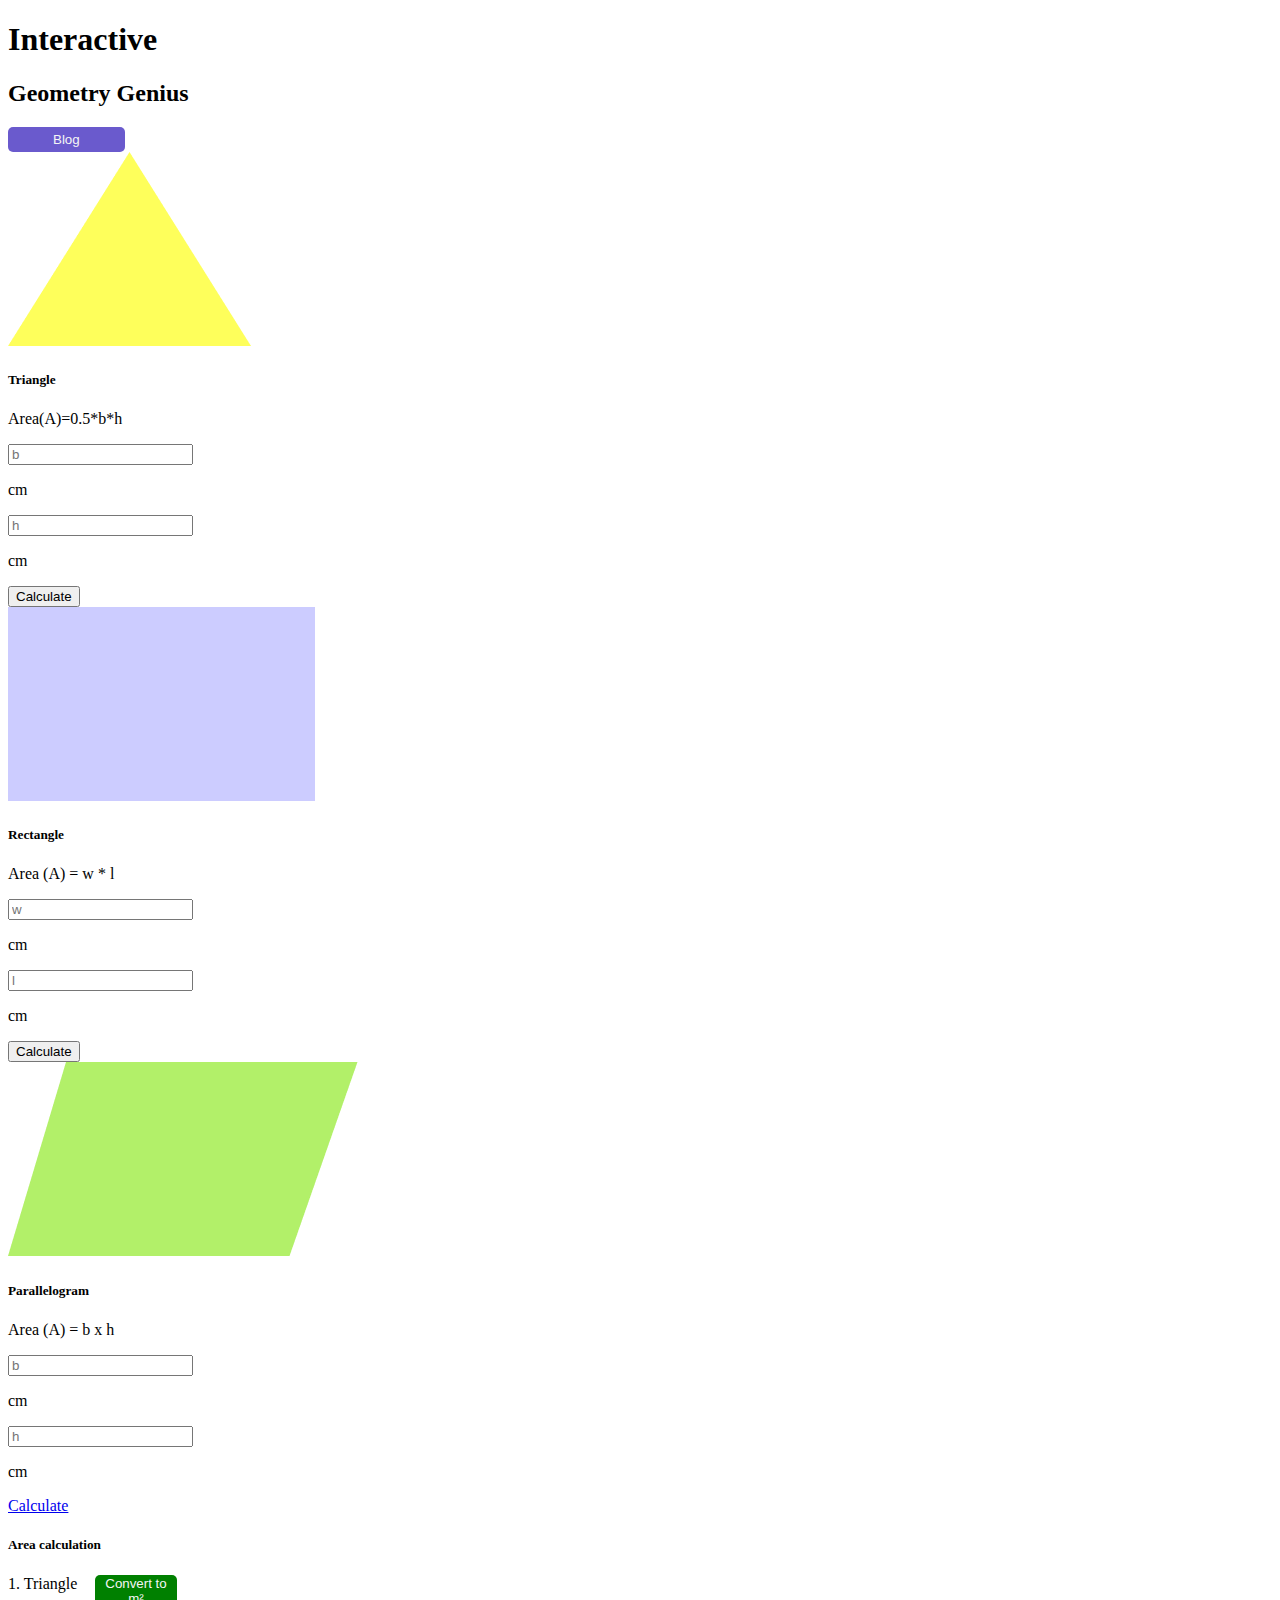
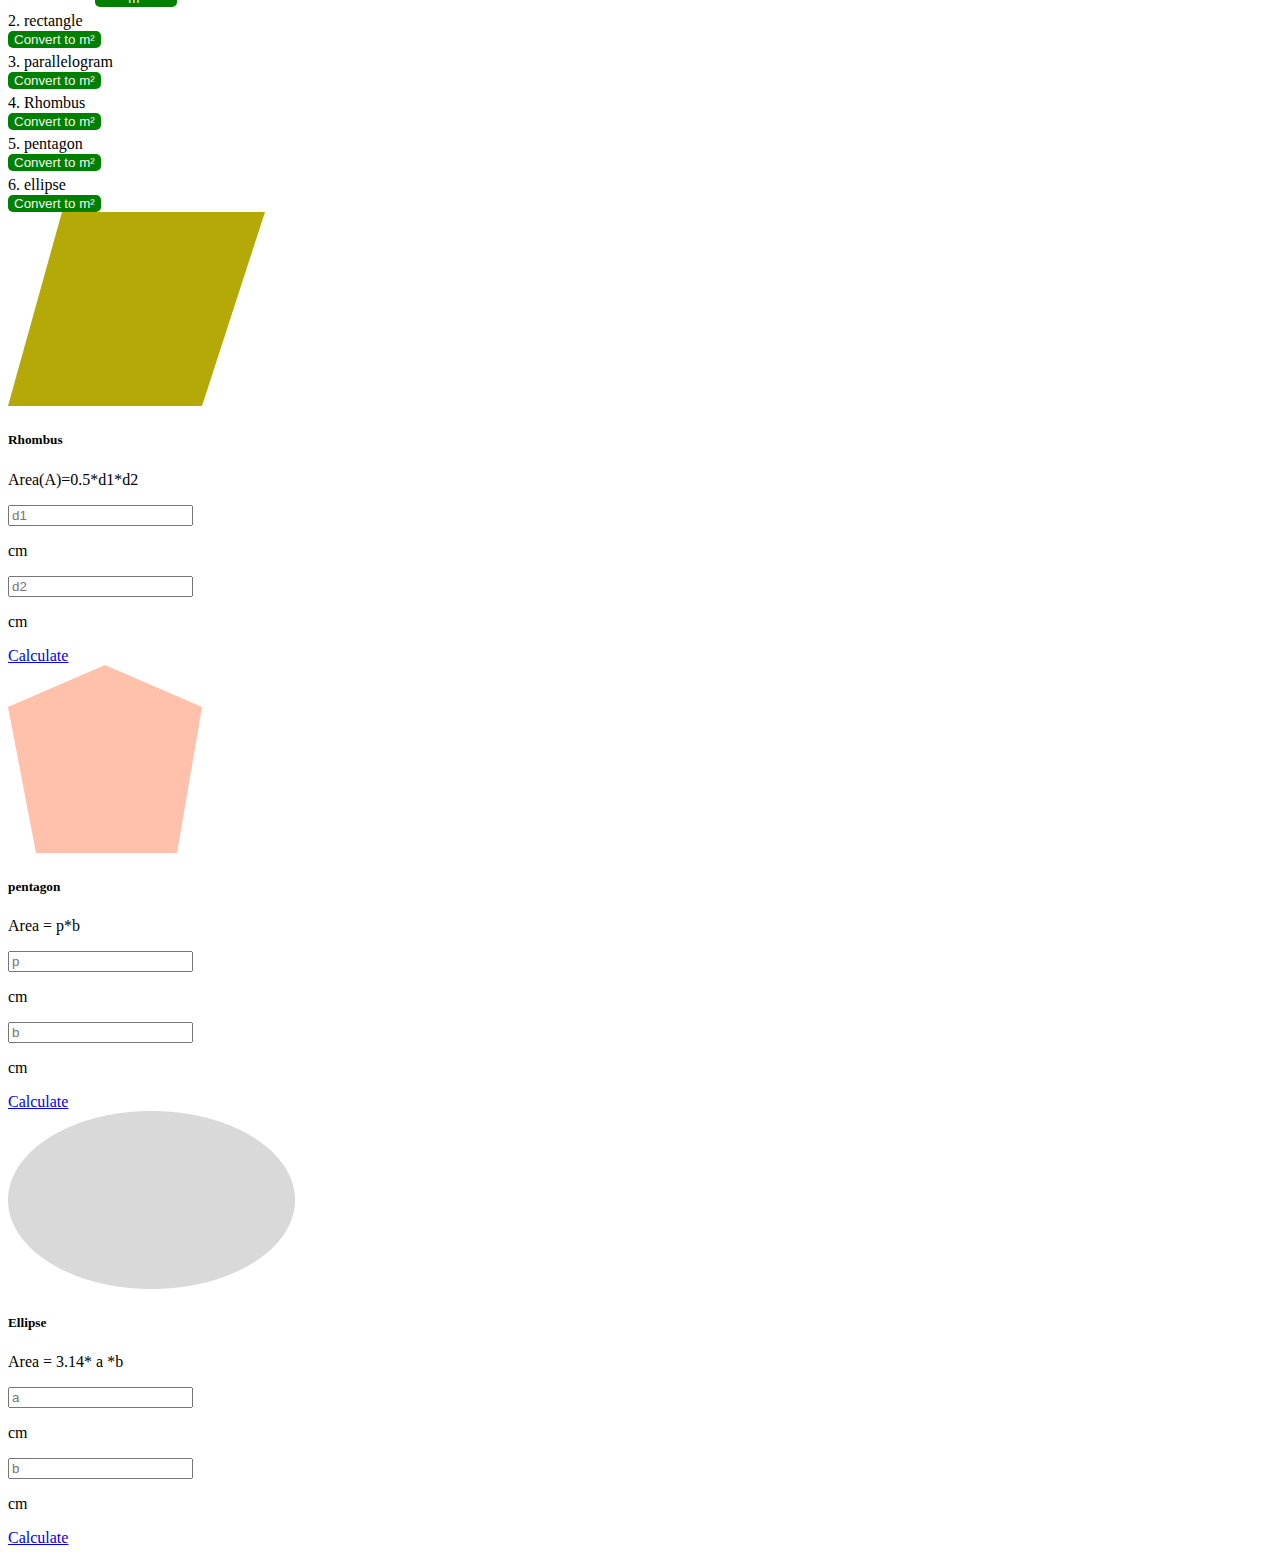
<file: index.html>
<!DOCTYPE html>
<html lang="en">
  <head>
    <meta charset="UTF-8" />
    <meta http-equiv="X-UA-Compatible" content="IE=edge" />
    <meta name="viewport" content="width=device-width, initial-scale=1.0" />
    <title>Document</title>
    <link
      href="https://cdn.jsdelivr.net/npm/bootstrap@5.3.0-alpha1/dist/css/bootstrap.min.css"
      rel="stylesheet"
      integrity="sha384-GLhlTQ8iRABdZLl6O3oVMWSktQOp6b7In1Zl3/Jr59b6EGGoI1aFkw7cmDA6j6gD"
      crossorigin="anonymous"
    />
    <link rel="stylesheet" href="./styles.css" />
  </head>
  <body>
    <header>
      <section class="bg-primary-subtle mx-5 mt-5 ps-3 d-flex">
        <div>
          <h1 class="fs-2">Interactive</h1>
          <h2 class="fs-3">Geometry Genius</h2>
        </div>
        <div class="ms-auto mt-4 me-2 text-white">
          <a href="./blog/blog.html"
            ><button type="button" class="blog_btn">Blog</button></a
          >
        </div>
      </section>
    </header>

    <!-- main part start -->

    <main>
      <!-- Cards -->
      <div class="row row-cols-4">
        <!-- card 1 -->
        <div class="card p-5 mt-4 ms-5" style="width: 16rem">
          <img src="images/triangle.png" class="card-img-top" alt="..." />
          <div class="card-body">
            <h5 class="card-title">Triangle</h5>
            <p class="card-text">Area(A)=0.5*b*h</p>
            <div class="d-flex row row-cols-2">
              <input class="mb-2" type="text" placeholder="b" id="triangle_b" />
              <p>cm</p>
              <input class="mb-2" type="text" placeholder="h" id="triangle_h" />
              <p>cm</p>
            </div>

            <button
              href="#"
              class="btn btn-primary"
              id="triangle"
              onclick="triangle()"
            >
              Calculate
            </button>
          </div>
        </div>
        <!-- card 2 -->
        <div class="card p-5 mt-4 ms-5" style="width: 16rem">
          <img src="images/rectangle.png" class="card-img-top" alt="..." />
          <div class="card-body">
            <h5 class="card-title">Rectangle</h5>
            <p class="card-text">Area (A) = w * l</p>
            <div class="d-flex row row-cols-2">
              <input
                class="mb-2"
                type="text"
                placeholder="w"
                id="rectangle_w"
              />
              <p>cm</p>
              <input
                class="mb-2"
                type="text"
                placeholder="l"
                id="rectangle_l"
              />
              <p>cm</p>
            </div>
            <button href="#" class="btn btn-primary" onclick="rectangle()">
              Calculate
            </button>
          </div>
        </div>

        <!-- card 3 -->
        <div class="card p-5 mt-4 ms-5" style="width: 16rem">
          <img src="images/parallelogram.png" class="card-img-top" alt="..." />
          <div class="card-body">
            <h5 class="card-title">Parallelogram</h5>
            <p class="card-text">Area (A) = b x h</p>
            
            <input
            class="mb-2"
            type="text"
            placeholder="b"
            id="parallelogram_b"
          />
          <p>cm</p>
          <input
            class="mb-2"
            type="text"
            placeholder="h"
            id="parallelogram_h"
          />
          <p>cm</p>

            <a href="#" class="btn btn-primary" onclick="parallelogram()">Calculate</a>
          </div>
        </div>

        <!-- result card -->

        <div class="card text-center mb-3 mt-4 ms-5" style="width: 16rem">
          <div class="card-body">
            <h5 class="card-title">Area calculation</h5>
            <div class="result___main">

              <div class="triangle__result">
                <div>1. Triangle</div>
                <div id="result__tri" class="result__main">25</div>
                <button class="rect__btn">Convert to m²</button>
              </div>
              
              <div class="rectangle__result">
                <div>2. rectangle</div>
                <div id="result__rect" class="result__main">25</div>
                <button class="rect__btn">Convert to m²</button>
              </div>

              <div class="parallelogram__result">
                <div>3. parallelogram</div>
                <div id="result__para" class="result__main">25</div>
                <button class="rect__btn">Convert to m²</button>
              </div>

              <div class="Rhombus__result">
                <div>4. Rhombus</div>
                <div id="result__rhom" class="result__main">25</div>
                <button class="rect__btn">Convert to m²</button>
              </div>

              <div class="pentagon__result">
                <div>5. pentagon</div>
                <div id="result__penta" class="result__main">25</div>
                <button class="rect__btn">Convert to m²</button>
              </div>

              <div class="ellipse__result">
                <div>6. ellipse</div>
                <div id="result__ellipse" class="result__main">25</div>
                <button class="rect__btn">Convert to m²</button>
              </div>

            </div>
     
          </div>
        </div>

        <!-- 2nd card row -->

        <!-- card 5 -->
        <div class="card p-5 mt-4 ms-5" style="width: 16rem">
          <img src="images/rhombus.png" class="card-img-top" alt="..." />
          <div class="card-body">
            <h5 class="card-title">Rhombus</h5>
            <p class="card-text">Area(A)=0.5*d1*d2</p>
            
            <input
            class="mb-2"
            type="text"
            placeholder="d1"
            id="Rhombus_d1"
          />
          <p>cm</p>
          <input
            class="mb-2"
            type="text"
            placeholder="d2"
            id="Rhombus_d2"
          />
          <p>cm</p>

            <a href="#" class="btn btn-primary "  onclick="Rhombus()"  >Calculate</a>
          </div>
        </div>


        <!-- card 6 -->
        <div class="card p-5 mt-4 ms-5" style="width: 16rem">
          <img src="images/pentagon.png" class="card-img-top" alt="..." />
          <div class="card-body">
            <h5 class="card-title">pentagon</h5>
            <p class="card-text">Area = p*b</p>
            
            <input
            class="mb-2"
            type="text"
            placeholder="p"
            id="pentagon_p"
          />
          <p>cm</p>
          <input
            class="mb-2"
            type="text"
            placeholder="b"
            id="pentagon_b"
          />
          <p>cm</p>

            <a href="#" class="btn btn-primary" onclick="pentagon()">Calculate</a>
          </div>
        </div>
        <!-- card 7 -->
        <div class="card p-5 mt-4 ms-5" style="width: 16rem">
          <img src="images/ellipse.png" class="card-img-top" alt="..." />
          <div class="card-body">
            <h5 class="card-title">Ellipse</h5>
            <p class="card-text">Area = 3.14* a *b</p>
            
            <input
            class="mb-2"
            type="text"
            placeholder="a"
            id="ellipse_a"
          />
          <p>cm</p>
          <input
            class="mb-2"
            type="text"
            placeholder="b"
            id="ellipse_b"
          />
          <p>cm</p>

            <a href="#" class="btn btn-primary" onclick="ellipse()">Calculate</a>
          </div>
        </div>
      </div>
    </main>

    <!-- js part -->
    <script src="./script.js"></script>
    <script
      src="https://cdn.jsdelivr.net/npm/bootstrap@5.3.0-alpha1/dist/js/bootstrap.bundle.min.js"
      integrity="sha384-w76AqPfDkMBDXo30jS1Sgez6pr3x5MlQ1ZAGC+nuZB+EYdgRZgiwxhTBTkF7CXvN"
      crossorigin="anonymous"
    ></script>
  </body>
</html>
</file>
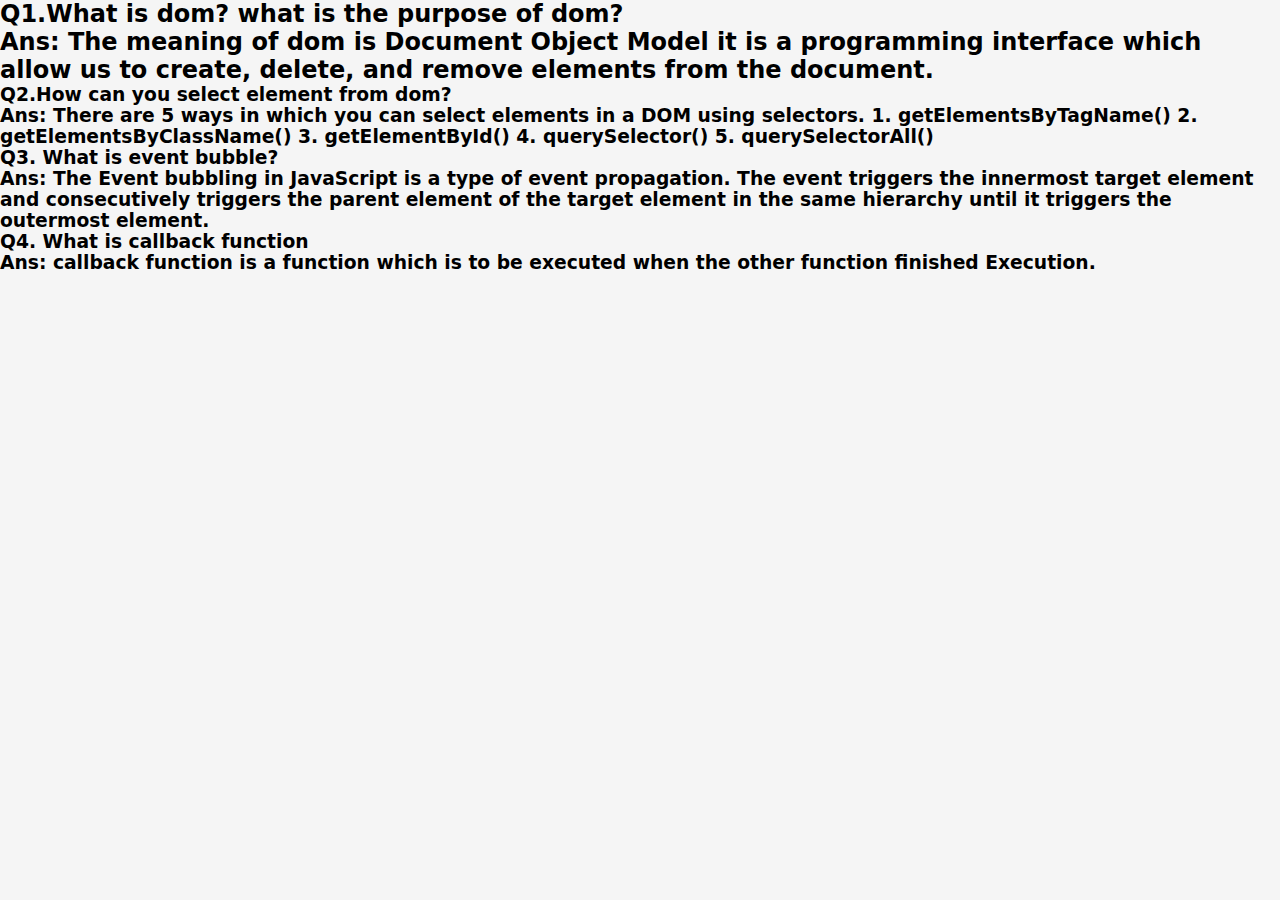
<file: blog/blog.html>
<!DOCTYPE html>
<html lang="en">
  <head>
    <meta charset="UTF-8" />
    <meta http-equiv="X-UA-Compatible" content="IE=edge" />
    <meta name="viewport" content="width=device-width, initial-scale=1.0" />
    <title>Blog</title>
    <h2>Q1.What is dom? what is the purpose of dom?</h2>
    <h2>Ans: The meaning of dom is Document Object Model it is a programming interface which allow us to create, delete, and remove elements from the document. </h2>
    <h3>Q2.How can you select element from dom?</h3>
    <h3>Ans: There are 5 ways in which you can select elements in a DOM using selectors.
      1. getElementsByTagName()
      2. getElementsByClassName()
      3. getElementById()
      4. querySelector()
      5. querySelectorAll()</h3>
      <h3>
        Q3. What is event bubble?
      </h3>
      <h3>Ans: The Event bubbling in JavaScript is a type of event propagation. The event triggers the innermost target element and consecutively triggers the parent element of the target element in the same hierarchy until it triggers the outermost element.</h3>
      <h3>Q4. What is callback function</h3>
      <h3>
        Ans: callback function is a function which is to be executed when the other function finished Execution. 
      </h3>
    <link rel="stylesheet" href="./blog.css" />
  </head>
  <body></body>
</html>
</file>
<file: styles.css>
.result__main {
  display: none;
  flex-direction: column;
  align-items: center;
  justify-content: center;
  height: 35px;
  border-radius: 5px;
  margin: auto;
  margin-bottom: 10px;
}
.triangle__result {
  display: grid;
  grid-template-columns: 1fr 1fr 1fr;
  gap: 5px;
}
.rect__btn {
  border: none;
  background-color: green;
  color: whitesmoke;
  border-radius: 5px;
}
.result___main {
  display: flex;
  flex-direction: column;
  gap: 5px;
}
.blog_btn {
  padding: 5px 45px;
  background-color: slateblue;
  color: whitesmoke;
  border: none;
  border-radius: 5px;
}
.blog_btn > a {
  text-decoration: none;
  color: whitesmoke;
}
</file>
<file: blog/blog.css>
* {
    margin: 0;
    padding: 0;
    font-family: system-ui, -apple-system, BlinkMacSystemFont, "Segoe UI", Roboto,
      Oxygen, Ubuntu, Cantarell, "Open Sans", "Helvetica Neue", sans-serif;
  }
  body {
    background-color: whitesmoke;
  }
</file>
